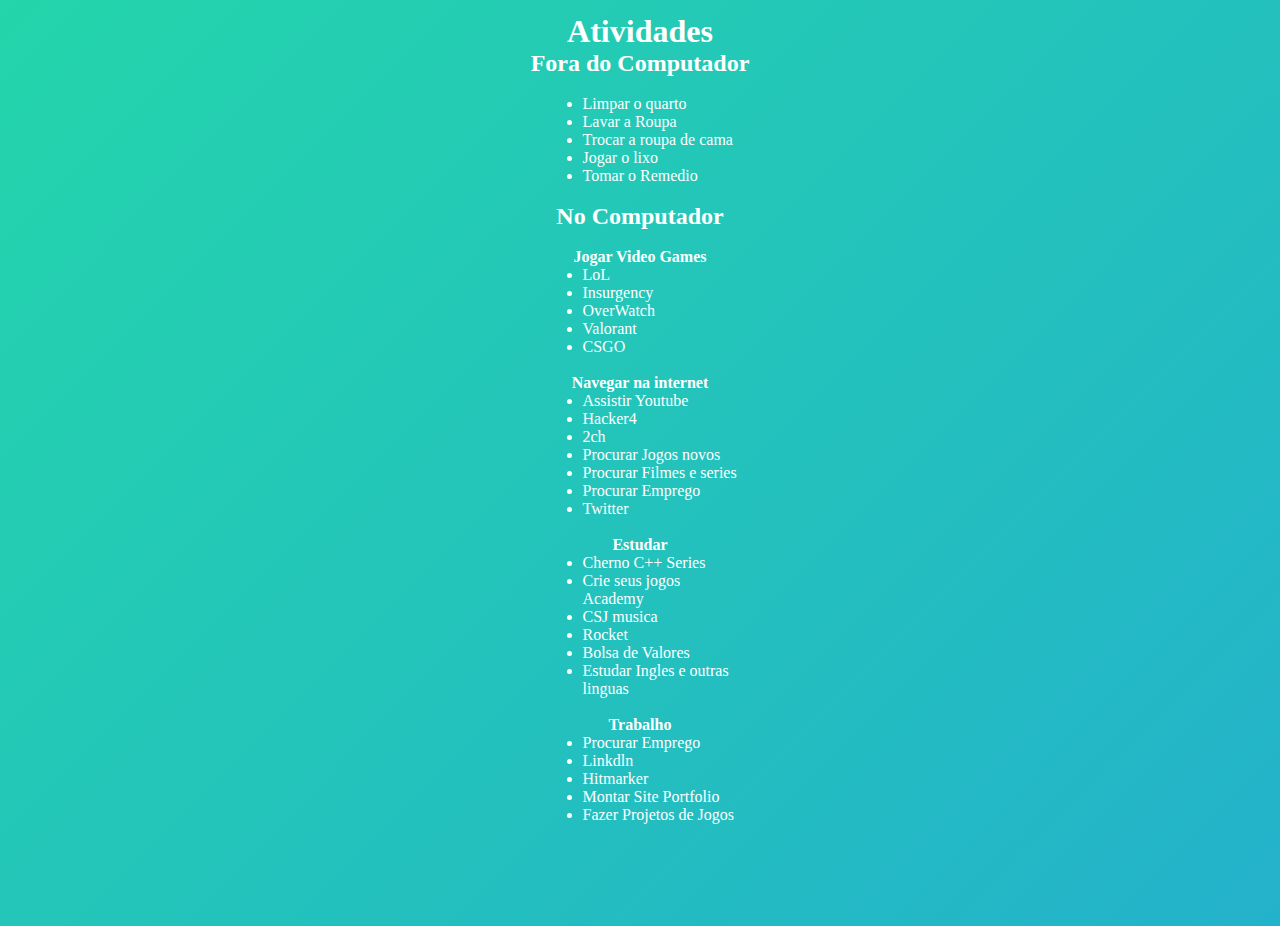
<file: index.html>
<!DOCTYPE html>
<html lang="en">
<head>
    <meta charset="UTF-8">
    <meta http-equiv="X-UA-Compatible" content="IE=edge">
    <meta name="viewport" content="width=device-width, initial-scale=1.0">
    <title>Atividades</title>
    <link rel="stylesheet" href="Style.css"/>
</head>
<body>
    <header>
        <h1>Atividades</h1>
    </header>
    <section>    
        <h2>Fora do Computador</h2>
        <br>
                <ul>
                    <li>Limpar o quarto</li>
                    <li>Lavar a Roupa</li>
                    <li>Trocar a roupa de cama</li>
                    <li>Jogar o lixo</li>
                    <li>Tomar o Remedio</li>
                </ul>
                <br>
        <h2>No Computador</h2>
        <br>
        <h4>Jogar Video Games</h4>      
                <ul>
                    <li>LoL</li>
                    <li>Insurgency</li>
                    <li>OverWatch</li>
                    <li>Valorant</li>
                    <li>CSGO</li>
                </ul>
                <br>
        <h4>Navegar na internet</h4>
                <ul>
                    <li>Assistir Youtube</li>
                    <li>Hacker4</li>
                    <li>2ch</li>
                    <li>Procurar Jogos novos</li>
                    <li>Procurar Filmes e series</li>
                    <li>Procurar Emprego</li>
                    <li>Twitter</li>
                </ul>
                <br>
        <h4>Estudar</h4>
                <ul>
                    <li>Cherno C++ Series</li>
                    <li>Crie seus jogos Academy</li>
                    <li>CSJ musica</li>
                    <li>Rocket</li>
                    <li>Bolsa de Valores</li>
                    <li>Estudar Ingles e outras linguas</li>
                </ul>
                <br>
        <h4>Trabalho</h4>
            <ul>
                <li>Procurar Emprego</li>
                <li>Linkdln</li>
                <li>Hitmarker</li>
                <li>Montar Site Portfolio</li>
                <li>Fazer Projetos de Jogos</li>
            </ul>
            <br>
    </section>
</body>
</html>
</file>
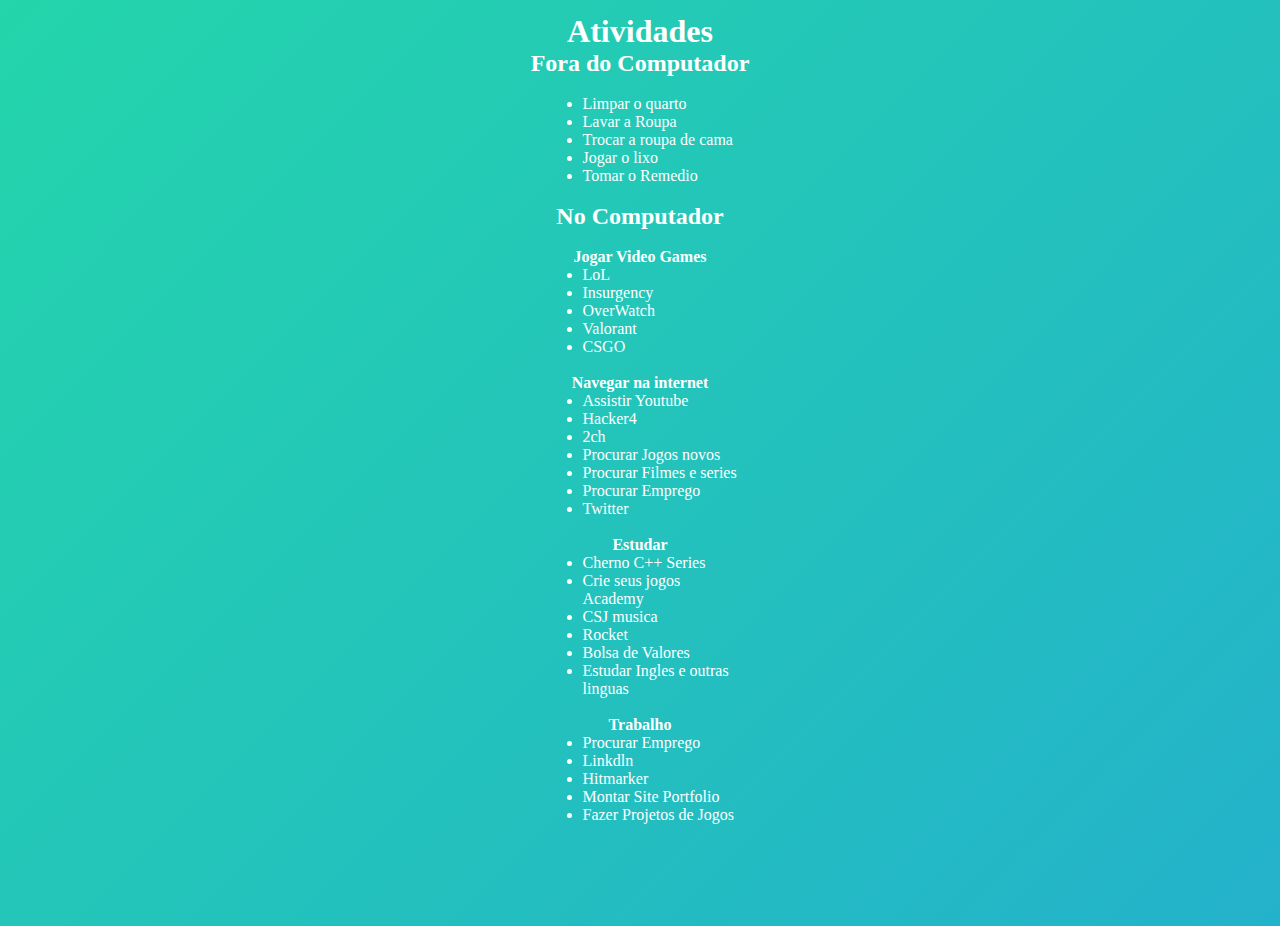
<file: Atividades.html>
<!DOCTYPE html>
<html lang="en">
<head>
    <meta charset="UTF-8">
    <meta http-equiv="X-UA-Compatible" content="IE=edge">
    <meta name="viewport" content="width=device-width, initial-scale=1.0">
    <title>Atividades</title>
    <link rel="stylesheet" href="Style.css"/>
</head>
<body>
    <header>
        <h1>Atividades</h1>
    </header>
    <section>    
        <h2>Fora do Computador</h2>
        <br>
                <ul>
                    <li>Limpar o quarto</li>
                    <li>Lavar a Roupa</li>
                    <li>Trocar a roupa de cama</li>
                    <li>Jogar o lixo</li>
                    <li>Tomar o Remedio</li>
                </ul>
                <br>
        <h2>No Computador</h2>
        <br>
        <h4>Jogar Video Games</h4>      
                <ul>
                    <li>LoL</li>
                    <li>Insurgency</li>
                    <li>OverWatch</li>
                    <li>Valorant</li>
                    <li>CSGO</li>
                </ul>
                <br>
        <h4>Navegar na internet</h4>
                <ul>
                    <li>Assistir Youtube</li>
                    <li>Hacker4</li>
                    <li>2ch</li>
                    <li>Procurar Jogos novos</li>
                    <li>Procurar Filmes e series</li>
                    <li>Procurar Emprego</li>
                    <li>Twitter</li>
                </ul>
                <br>
        <h4>Estudar</h4>
                <ul>
                    <li>Cherno C++ Series</li>
                    <li>Crie seus jogos Academy</li>
                    <li>CSJ musica</li>
                    <li>Rocket</li>
                    <li>Bolsa de Valores</li>
                    <li>Estudar Ingles e outras linguas</li>
                </ul>
                <br>
        <h4>Trabalho</h4>
            <ul>
                <li>Procurar Emprego</li>
                <li>Linkdln</li>
                <li>Hitmarker</li>
                <li>Montar Site Portfolio</li>
                <li>Fazer Projetos de Jogos</li>
            </ul>
            <br>
    </section>
</body>
</html>
</file>
<file: Style.css>
*{
    margin: 0;
    box-sizing: border-box;
}

body{
    margin: 1% 0 1% 0;
    width: 100%;
    height: 100vh;
    color: #fff;
    background: linear-gradient(-45deg, #EE7752, #E73C7E, #23A6D6, #23D5AB);
    background-size: 400% 400%;
    position:relative;
    animation: change 10s ease-in-out infinite;
}

body header{
    display: flex;
    justify-content: center;
}

body section{
    display: flex1;
    justify-content: center;
}
body section h2{
    text-align: center;
}
body section h4{
    text-align: center;
}
ul{
    display: grid;
    justify-content: center;
    grid-template-columns: 155px;
}
li{
    grid-template-columns: subgrid;
}

@keyframes change{
    0%{
        background-position: 0 50%;   
    }
    50%{
        background-position: 100% 50%;   
    }
    100%{
        background-position: 0 50%;   
    }    
}
</file>
